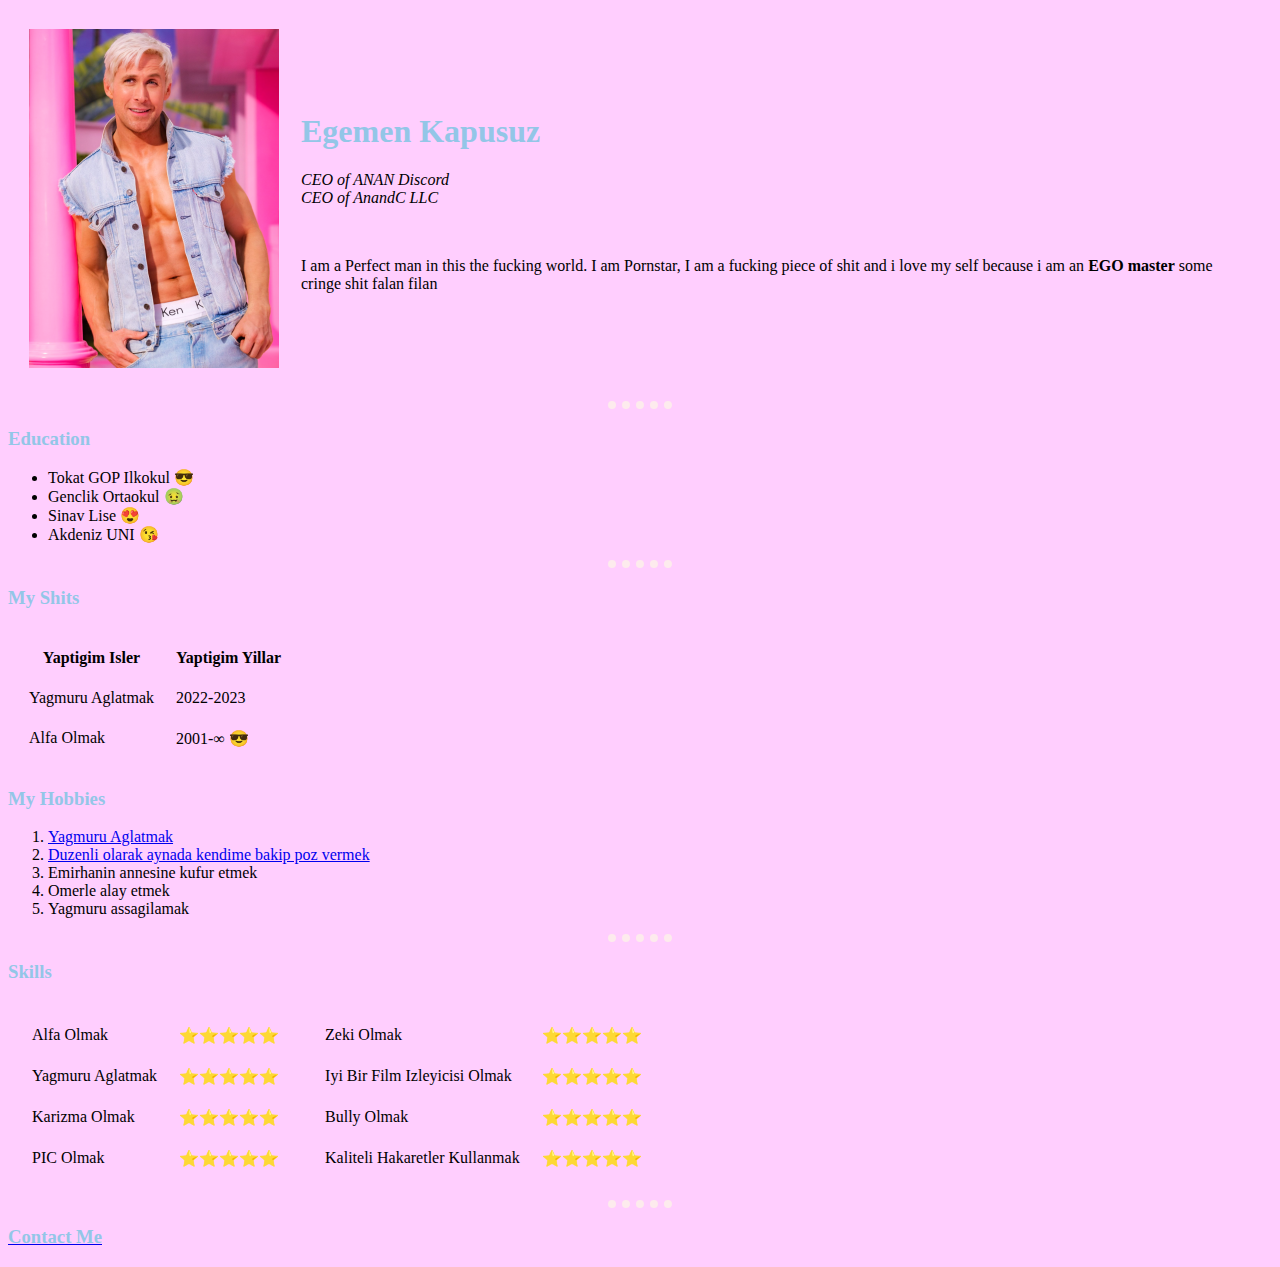
<file: index.html>
<!DOCTYPE html>
<html>
<head>
    <meta charset="UTF-8">
    <title>👨🏻‍🦽 EGOSUN SITESI</title>
    <link rel="stylesheet" href="css/style.css">




</head>



<body>
    <table cellspacing="20">
        <tr>
            <td> <img src="Egos.png" alt="Egos Profil Picture"> </td>
            <td><h1>Egemen Kapusuz</h1>
                <p><em>CEO of ANAN Discord </em><br><em>CEO of AnandC LLC</em></p>
                <br>
                <p>
                    I am a Perfect man in this the fucking world. I am Pornstar, I am a fucking piece of shit and i love my self because i am an <strong>EGO master</strong>
                    some cringe shit falan filan
            
            
                </p> </td>
        </tr>

    </table>
    
   
    
    <hr>
    <h3>Education</h3>
    <ul>
        <li>Tokat GOP Ilkokul 😎 </li>
        <li>Genclik  Ortaokul 🤢</li>
        <li>Sinav Lise 😍</li>
        <li>Akdeniz UNI 😘</li>

    </ul>
    <hr>
    
    <h3>My Shits</h3>
    
    <table cellspacing="20">
        <thead>
            <tr>
                <th>Yaptigim Isler</th>
                <th>Yaptigim Yillar</th>
                
        </thead>

        <tbody>
            <tr>
                <td>Yagmuru Aglatmak</td>
                <td>2022-2023</td>
            </tr>
            <tr>
                <td>Alfa Olmak</td>
                <td>2001-∞ 😎</td>
            </tr>
        </tbody>
        <tfoot>


        </tfoot>


    </table>


    <h3>My Hobbies</h3>
    <ol>
        <li> <a href="https://i.pinimg.com/originals/a2/f8/48/a2f84808ab26d3e7876f9ef8ea4650b6.gif">Yagmuru Aglatmak</a> </li>
        <li><a href="https://i2-prod.irishmirror.ie/incoming/article2118907.ece/ALTERNATES/s810/Ryan-Gosling-in-ONLY-GOD-FORGIVES.png">Duzenli olarak aynada kendime bakip poz vermek</a></li>
        <li>Emirhanin annesine kufur etmek</li>
        <li>Omerle alay etmek</li>
        <li>Yagmuru assagilamak</li>

    </ol>

    <hr>
    
    
    <h3>Skills</h3>
   
    <table>
        <tr>
            <td>
                <table cellspacing="20">
        
                    <tr>
                        <td>Alfa Olmak</td>
                        <td>⭐⭐⭐⭐⭐</td>
                        
                    </tr>
                    <tr>
                        <td>Yagmuru Aglatmak</td>
                        <td>⭐⭐⭐⭐⭐</td>
                       
            
                    </tr>
                   <tr>
                    
                        <td>Karizma Olmak</td>
                        <td>⭐⭐⭐⭐⭐</td>
            
                   </tr>
                    <tr>
            
                        <td>PIC Olmak</td>
                        <td>⭐⭐⭐⭐⭐</td>
                   
                    </tr>
            
            
            
            
                </table>

            </td>
            <td>
                <table cellspacing="20">
        
                    <tr>
                        <td>Zeki Olmak</td>
                        <td>⭐⭐⭐⭐⭐</td>
                        
                    </tr>
                    <tr>
                        <td>Iyi Bir Film Izleyicisi Olmak</td>
                        <td>⭐⭐⭐⭐⭐</td>
                       
            
                    </tr>
                   <tr>
                    
                        <td>Bully Olmak</td>
                        <td>⭐⭐⭐⭐⭐</td>
            
                   </tr>
                    <tr>
            
                        <td>Kaliteli Hakaretler Kullanmak</td>
                        <td>⭐⭐⭐⭐⭐</td>
                   
                    </tr>
            
            
            
            
                </table>
            </td>

        </tr>


    </table>
    
    
    <hr>
    <a href="contact.html"><h3>Contact Me</h3></a>
</body>
</html>
</file>
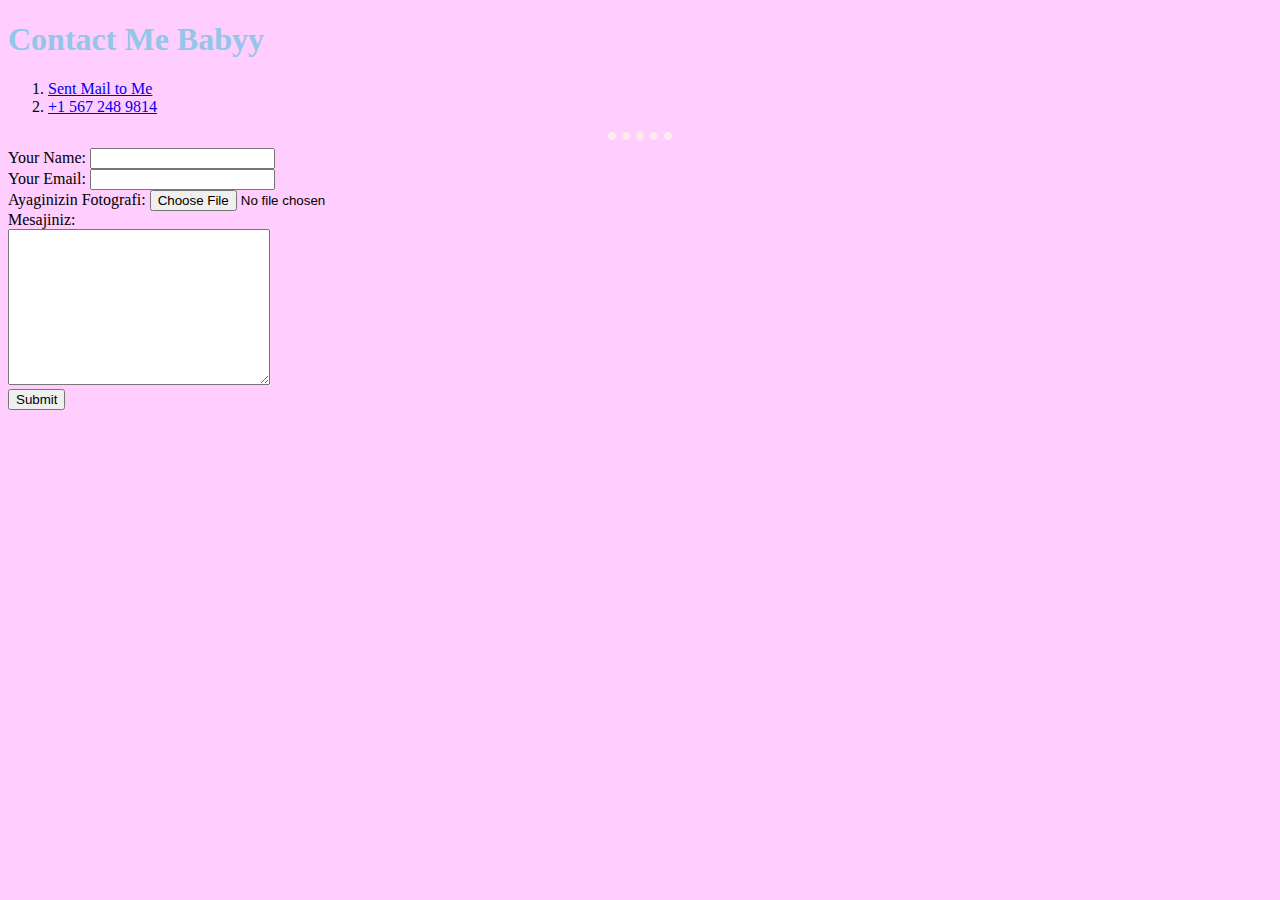
<file: contact.html>
<!DOCTYPE html>

<html>
<head>
    <meta charset="UTF-8">
    <title>Contact Me</title>
    <link rel="stylesheet" href="css/style.css">

</head>
<body>
    <h1>Contact Me Babyy</h1>
    <ol>
        <li><a href="mailto:nazmibayar9@gmail.com">Sent Mail to Me </a></li>
        <li><a href="tel:+15672489814"> +1 567 248 9814</a></li>


    </ol>
    <hr>

<form  action="mailto:nazmibayar9@gmail.com" method="post" enctype="text/plain">
    <label>Your Name: </label>
        <input type="text" name="Your-Name">  <br>

    <label>Your Email: </label> 
        <input type="email"   name="Your Email"><br>

    <label>Ayaginizin Fotografi:</label> 
        <input type="file"><br>

    <label>Mesajiniz: <br></label>
        <textarea name="Mesajiniz" id="" cols="30" rows="10"></textarea>  <br>
        <input type="submit">



</form>
</body>
</html>
</file>
<file: css/style.css>
body {
    background-color: #FFCEFE;

}
hr {
    
    border-style: none;
    border-top-style: dotted;
    border-width: 8px;
    border-color: #FDEBED;
    width: 5%;
   
   

}

h1 {
    color: #93C6E7;

}

h3 {
    color: #93C6E7;
}
</file>
